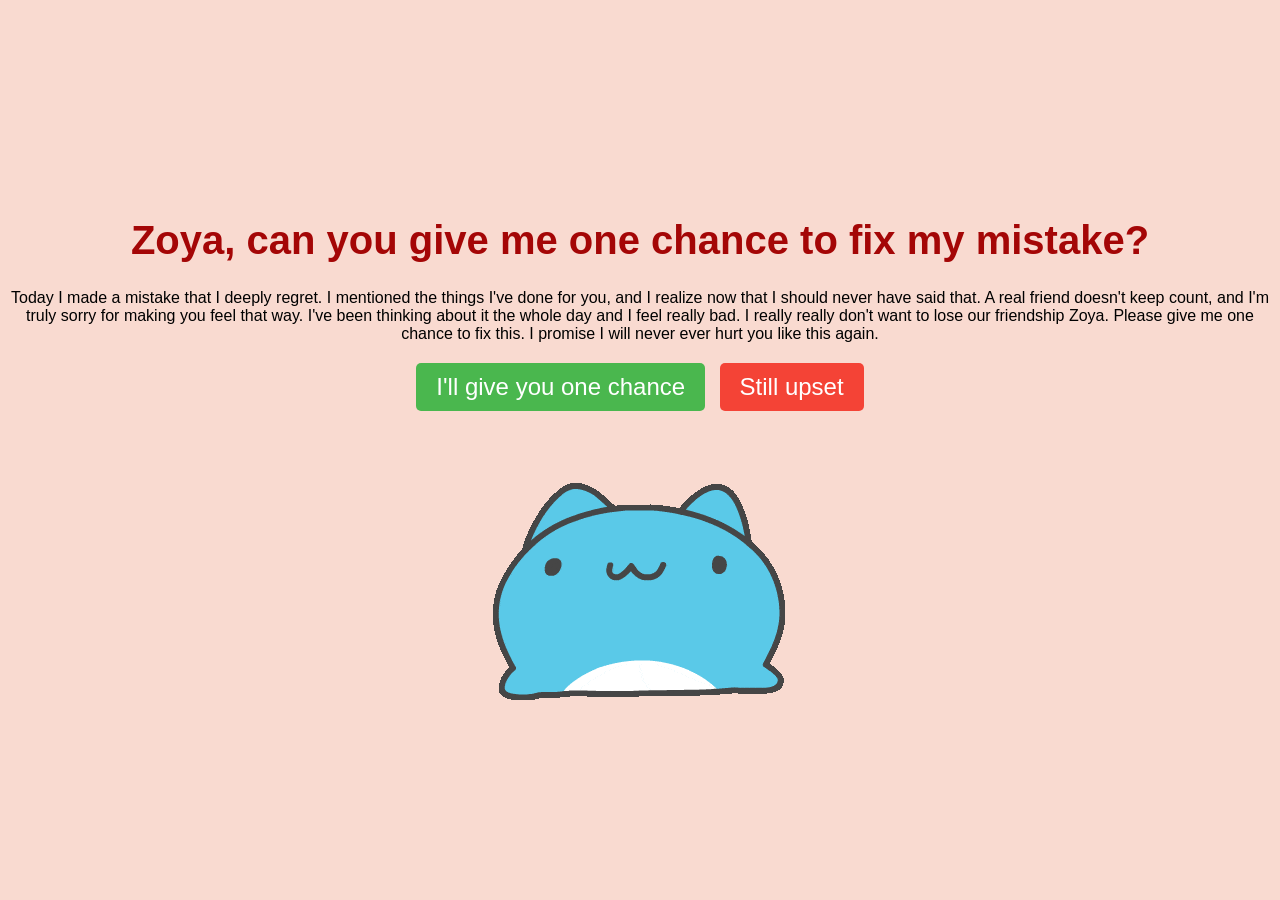
<file: index.html>
<!DOCTYPE html>
<html lang="en">
<head>
<meta charset="UTF-8">
<meta name="viewport" content="width=device-width, initial-scale=1.0">
<title>Zoya</title>
<link rel="stylesheet" href="./styles.css">
</head>

<body>

<div class="container">

<h1>Zoya, can you give me one chance to fix my mistake?</h1>

<p>
Today I made a mistake that I deeply regret. I mentioned the things I've done for you,
and I realize now that I should never have said that.

A real friend doesn't keep count, and I'm truly sorry for making you feel that way.
I've been thinking about it the whole day and I feel really bad.

I really really don't want to lose our friendship Zoya.
Please give me one chance to fix this. I promise I will never ever hurt you like this again.
</p>

<div class="buttons">
<button class="yes" onclick="handleYesClick()">I'll give you one chance</button>
<button class="no" onclick="handleNoClick()">Still upset</button>
</div>

<div class="gif_container">
<img src="images/bugcat_capoo.gif">
</div>

</div>

<script src="./script.js"></script>

</body>
</html>
</file>
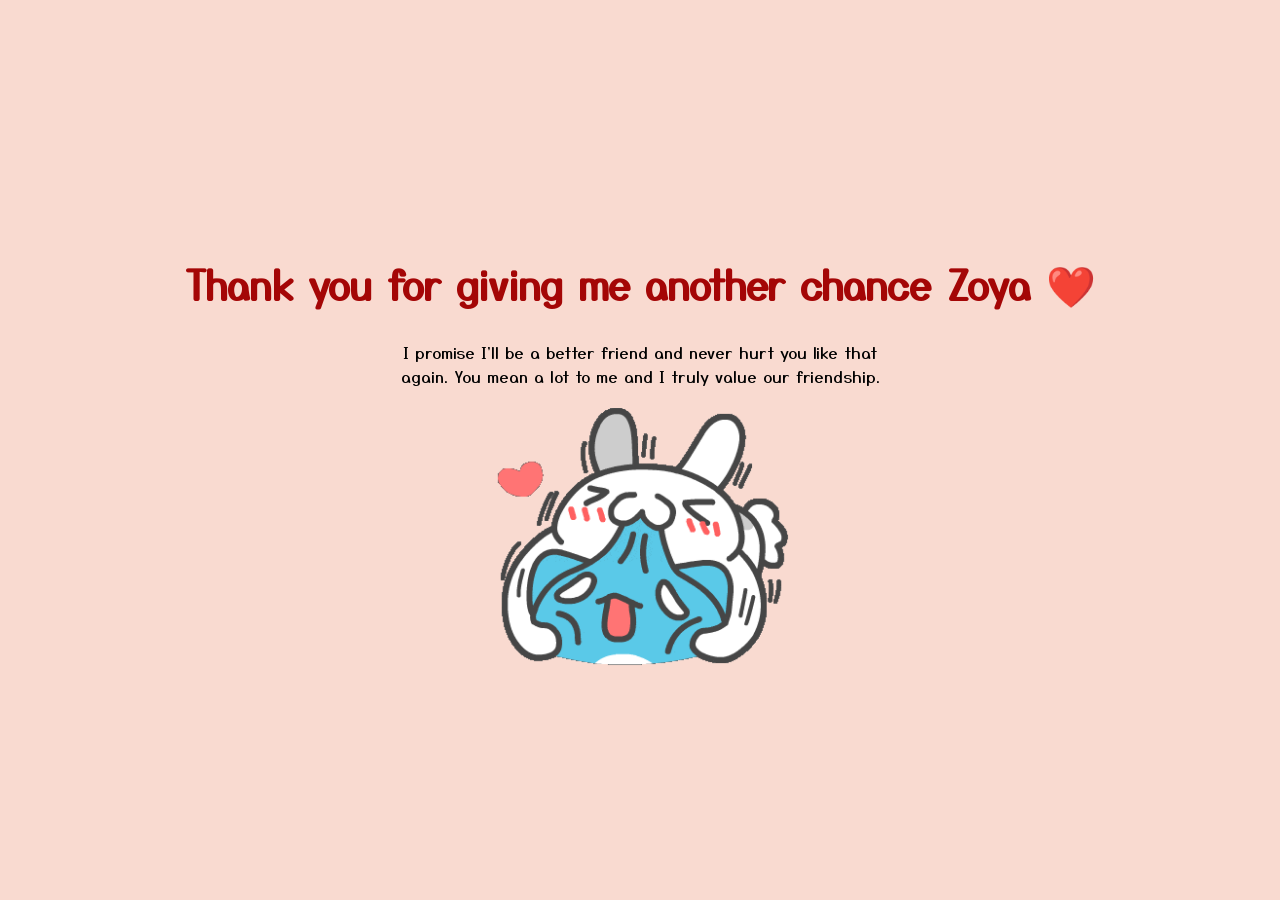
<file: yes_page.html>
<!DOCTYPE html>
<html lang="en">
<head>

<meta charset="UTF-8">
<meta name="viewport" content="width=device-width, initial-scale=1.0">

<title>Thank You Zoya</title>

<link rel="stylesheet" href="yes_style.css">

<link rel="preconnect" href="https://fonts.googleapis.com">
<link rel="preconnect" href="https://fonts.gstatic.com" crossorigin>

<link href="https://fonts.googleapis.com/css2?family=Yusei+Magic&display=swap" rel="stylesheet">

</head>

<body>

<div class="container">

<h1>Thank you for giving me another chance Zoya ❤️</h1>

<p style="max-width:500px;margin:auto;margin-top:20px;">
I promise I'll be a better friend and never hurt you like that again.
You mean a lot to me and I truly value our friendship.
</p>

<div class="gif_container">
<img src="images/cat_love_capoo.gif">
</div>

</div>

</body>
</html>
</file>
<file: styles.css>
body {
    display: flex;
    justify-content: center;
    align-items: center;
    height: 100vh;
    margin: 0;
    background-color: #F9DAD0;
    font-family: 'Yusei Magic', sans-serif;
    flex-direction: column;
}

.yusei-magic-regular {
    font-family: "Yusei Magic", serif;
    font-weight: 400;
    font-style: normal;
}

.container {
    text-align: center;
}

h1 {
    font-size: 2.5em;
    color: #A40606;
}

.buttons {
    margin-top: 20px;
}

.yes {
    font-size: 1.5em;
    padding: 10px 20px;
    margin-right: 10px;
    background-color: #4ab74e;
    color: white;
    border: none;
    border-radius: 5px;
    cursor: pointer;
}

.no {
    font-size: 1.5em;
    padding: 10px 20px;
    background-color: #F44336;
    color: white;
    border: none;
    border-radius: 5px;
    cursor: pointer;
}

.gif_container img {
    max-width: 100%;
    height: auto;
    border-radius: 10px;
    margin-top: 30px;
}
</file>
<file: yes_style.css>
body {
    display: flex;
    justify-content: center;
    align-items: center;
    height: 100vh;
    margin: 0;
    background-color: #F9DAD0;
    font-family: 'Yusei Magic', sans-serif;
}

.yusei-magic-regular {
    font-family: "Yusei Magic", serif;
    font-weight: 400;
    font-style: normal;
}

.container {
    text-align: center;
}

h1 {
    font-size: 2.5em;
    color: #A40606;
}

.gif_container img {
    width: 100%;
    max-width: 300px;
    height: auto;
    margin-top: 20px;
}
</file>
